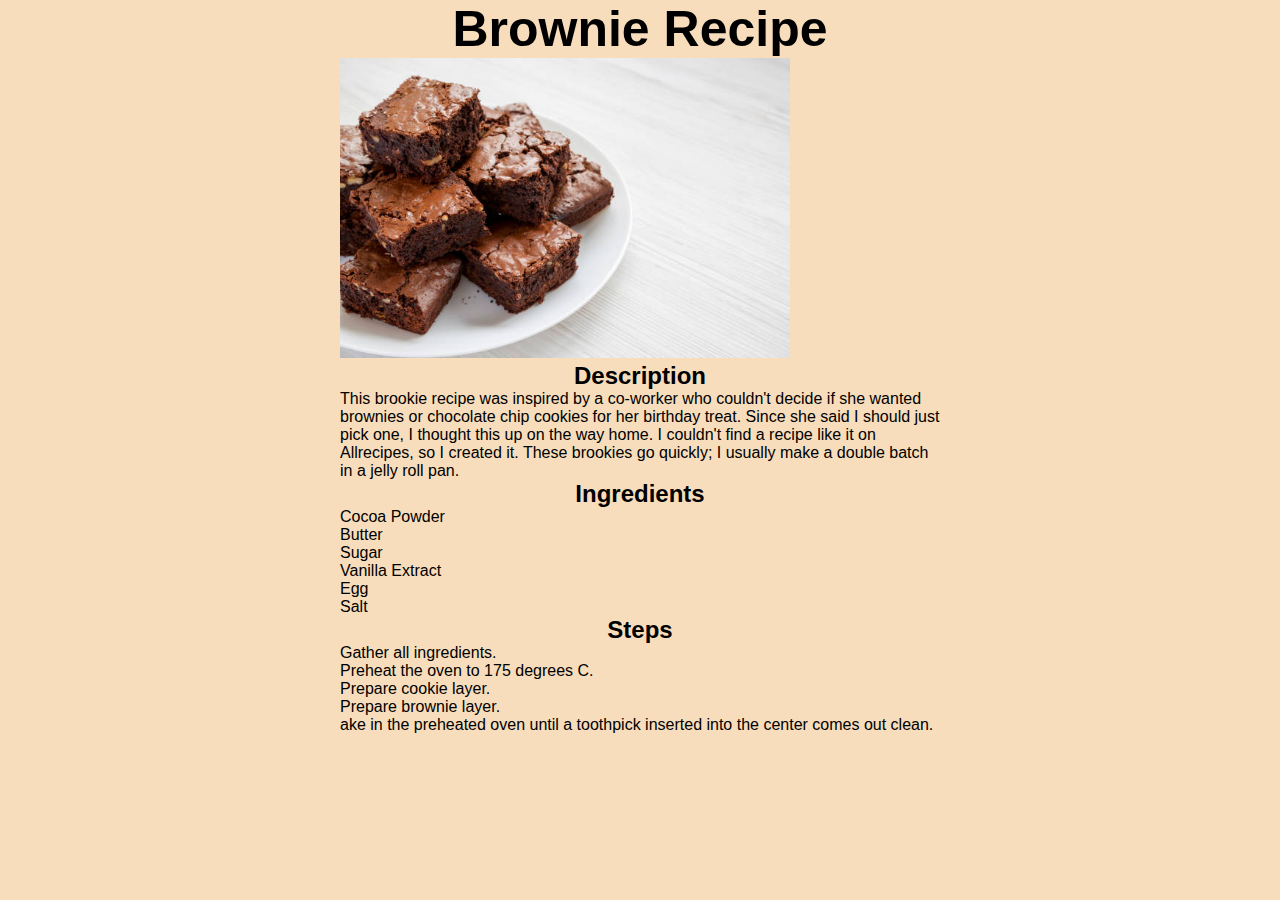
<file: recipes/brownie.html>
<!DOCTYPE html>
<html lang="en">
<head>
    <meta charset="UTF-8">
    <meta name="viewport" content="width=device-width, initial-scale=1.0">
    <title>Brownie Recipe</title>
    <link rel="stylesheet" href="../style.css">

</head>
<body>
    <h1>Brownie Recipe</h1>
    <img src="../img/brownie.jpg" alt="Brownie ready to eat" height="300">
    <h2>Description</h2>
    <p>This brookie recipe was inspired by a co-worker who couldn't decide if she wanted brownies or chocolate chip cookies for her birthday treat. Since she said I should just pick one, I thought this up on the way home. I couldn't find a recipe like it on Allrecipes, so I created it. These brookies go quickly; I usually make a double batch in a jelly roll pan.</p>
    <h2>Ingredients</h2>
    <ul>
        <li>Cocoa Powder</li>
        <li>Butter</li>
        <li>Sugar</li>
        <li>Vanilla Extract</li>
        <li>Egg</li>
        <li>Salt</li>
    </ul>
    <h2>Steps</h2>
    <ol>
        <li>Gather all ingredients.</li>
        <li>Preheat the oven to 175 degrees C.</li>
        <li>Prepare cookie layer.</li>
        <li>Prepare brownie layer.</li>
        <li>ake in the preheated oven until a toothpick inserted into the center comes out clean.</li>
    </ol>
</body>
</html>
</file>
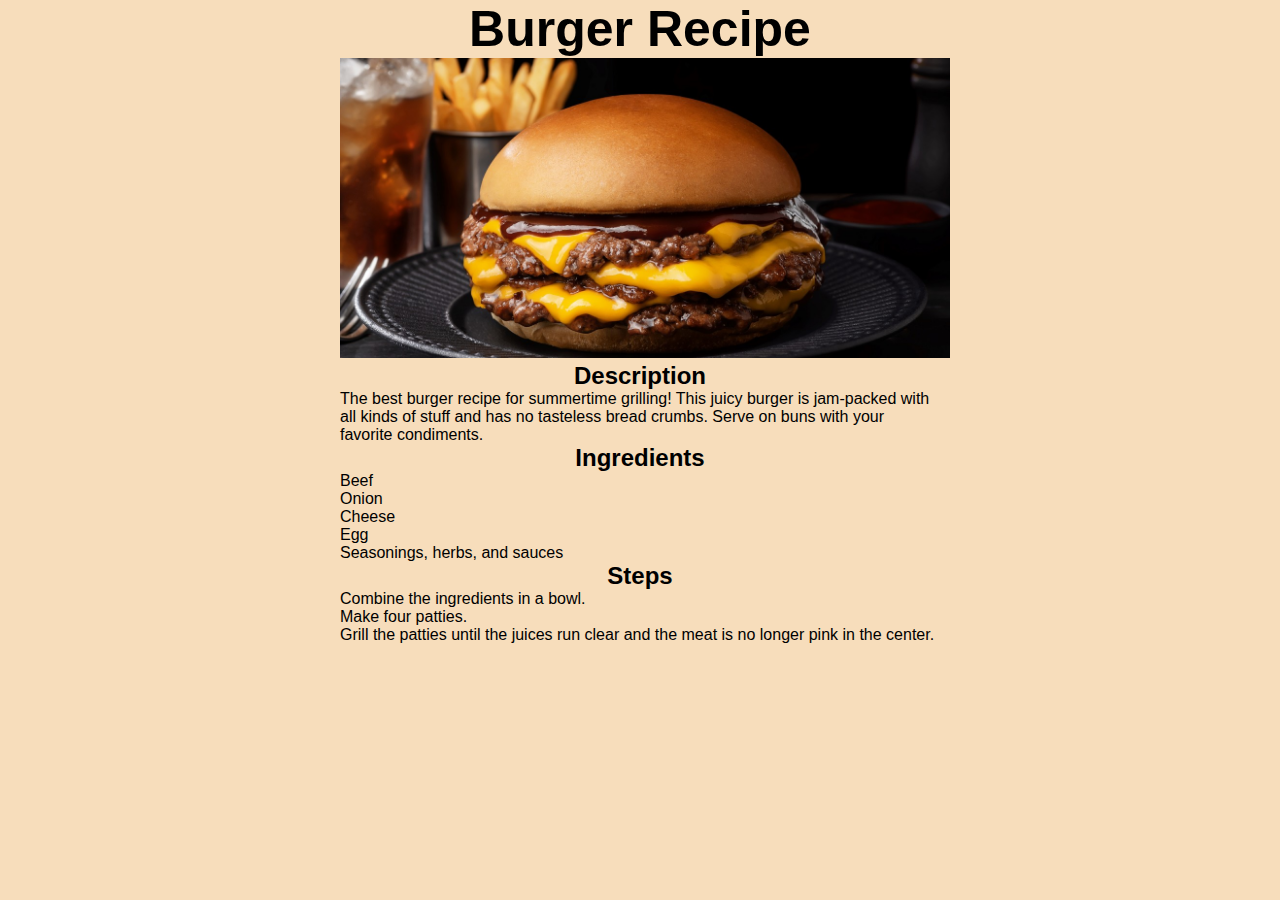
<file: recipes/burger.html>
<!DOCTYPE html>
<html lang="en">
<head>
    <meta charset="UTF-8">
    <meta name="viewport" content="width=device-width, initial-scale=1.0">
    <title>Burger Recipe</title>
    <link rel="stylesheet" href="../style.css">

</head>
<body>
    <h1>Burger Recipe</h1>
    <img src="../img/burger.jpg" alt="Burger ready to eat" height="300">
    <h2>Description</h2>
    <p>The best burger recipe for summertime grilling! This juicy burger is jam-packed with all kinds of stuff and has no tasteless bread crumbs. Serve on buns with your favorite condiments.</p>
    <h2>Ingredients</h2>
    <ul>
        <li>Beef</li>
        <li>Onion</li>
        <li>Cheese</li>
        <li>Egg</li>
        <li>Seasonings, herbs, and sauces</li>
    </ul>
    <h2>Steps</h2>
    <ol>
        <li>Combine the ingredients in a bowl.</li>
        <li>Make four patties.</li>
        <li>Grill the patties until the juices run clear and the meat is no longer pink in the center. </li>
    </ol>
</body>
</html>
</file>
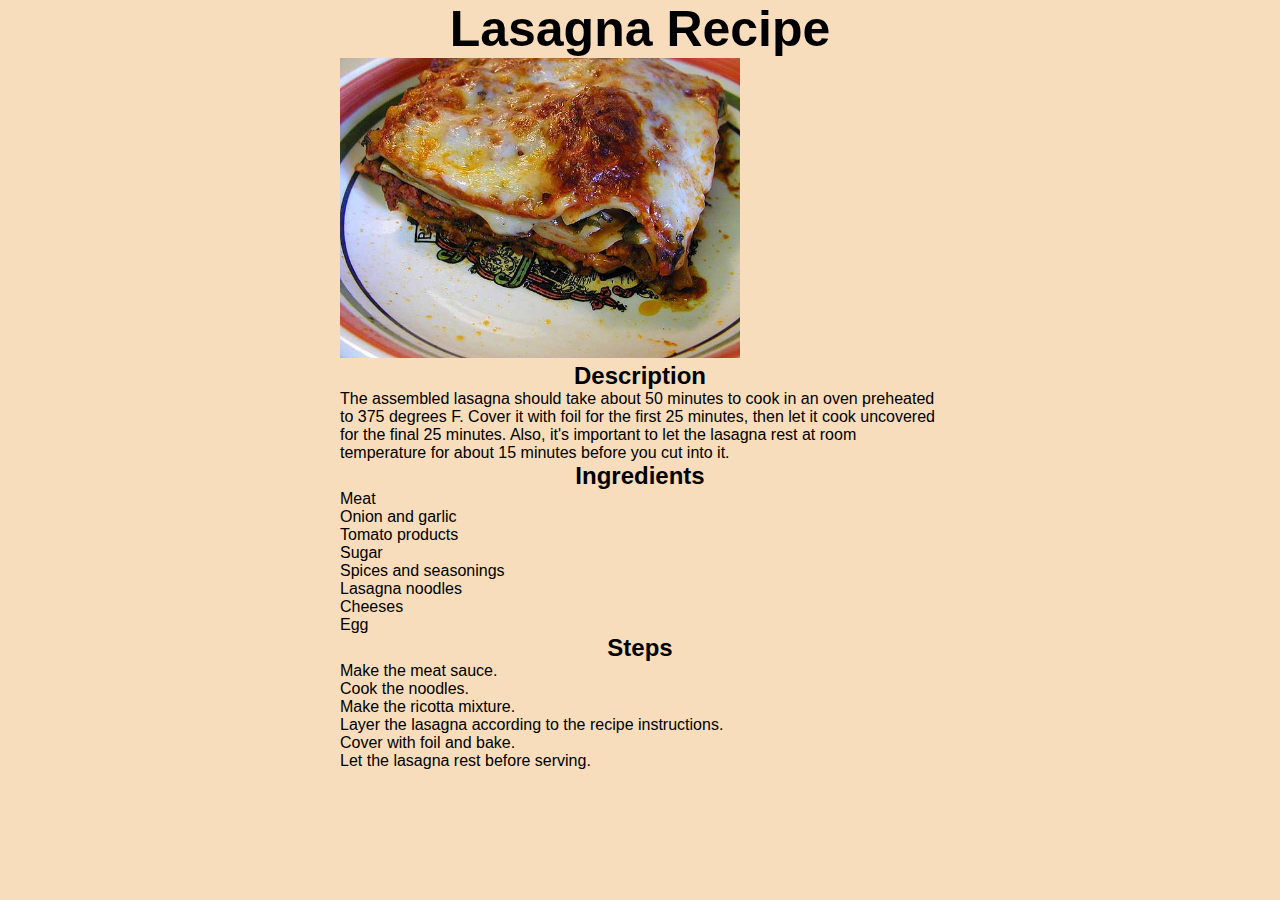
<file: recipes/lasagna.html>
<!DOCTYPE html>
<html lang="en">
<head>
    <meta charset="UTF-8">
    <meta name="viewport" content="width=device-width, initial-scale=1.0">
    <title>Lasagna Recipe</title>
    <link rel="stylesheet" href="../style.css">

</head>
<body>
    <h1>Lasagna Recipe</h1>
    <img src="../img/lasagna.jpg" alt="Lasagna ready to eat" height="300">
    <h2>Description</h2>
    <p>The assembled lasagna should take about 50 minutes to cook in an oven preheated to 375 degrees F. Cover it with foil for the first 25 minutes, then let it cook uncovered for the final 25 minutes. Also, it's important to let the lasagna rest at room temperature for about 15 minutes before you cut into it.</p>
    <h2>Ingredients</h2>
    <ul>
        <li>Meat</li>
        <li>Onion and garlic</li>
        <li>Tomato products</li>
        <li>Sugar</li>
        <li>Spices and seasonings</li>
        <li>Lasagna noodles</li>
        <li>Cheeses</li>
        <li>Egg</li>
    </ul>
    <h2>Steps</h2>
    <ol>
        <li>Make the meat sauce.</li>
        <li>Cook the noodles.</li>
        <li>Make the ricotta mixture.</li>
        <li>Layer the lasagna according to the recipe instructions.</li>
        <li>Cover with foil and bake.</li>
        <li>Let the lasagna rest before serving.</li>
    </ol>
</body>
</html>
</file>
<file: style.css>
*{
    margin: 0 auto;
    padding: 0;
    border: 0;
}

body{    
    font-family: Arial, Helvetica, sans-serif;
    background-color: hsl(34, 78%, 85%);
    width: 600px;
    margin: auto;
}

h1{
    font-size: 50px;
    text-align: center;
}

h2{
    text-align: center;
}

li{
    list-style-type: none;
}

a{
    text-decoration: none;
    font-size: 36px;
    color: #ffffffc0;
}

#menu li{
    display: inline-block;
    box-sizing: border-box;
    text-align: center;
    background-color: #ff000080;
    width: 180px;
    border: 4px solid red;
    margin-right: 10px;
}

#one{
    margin-left: 10px;
}

#menu{
    margin-top: 20px;
}
</file>
